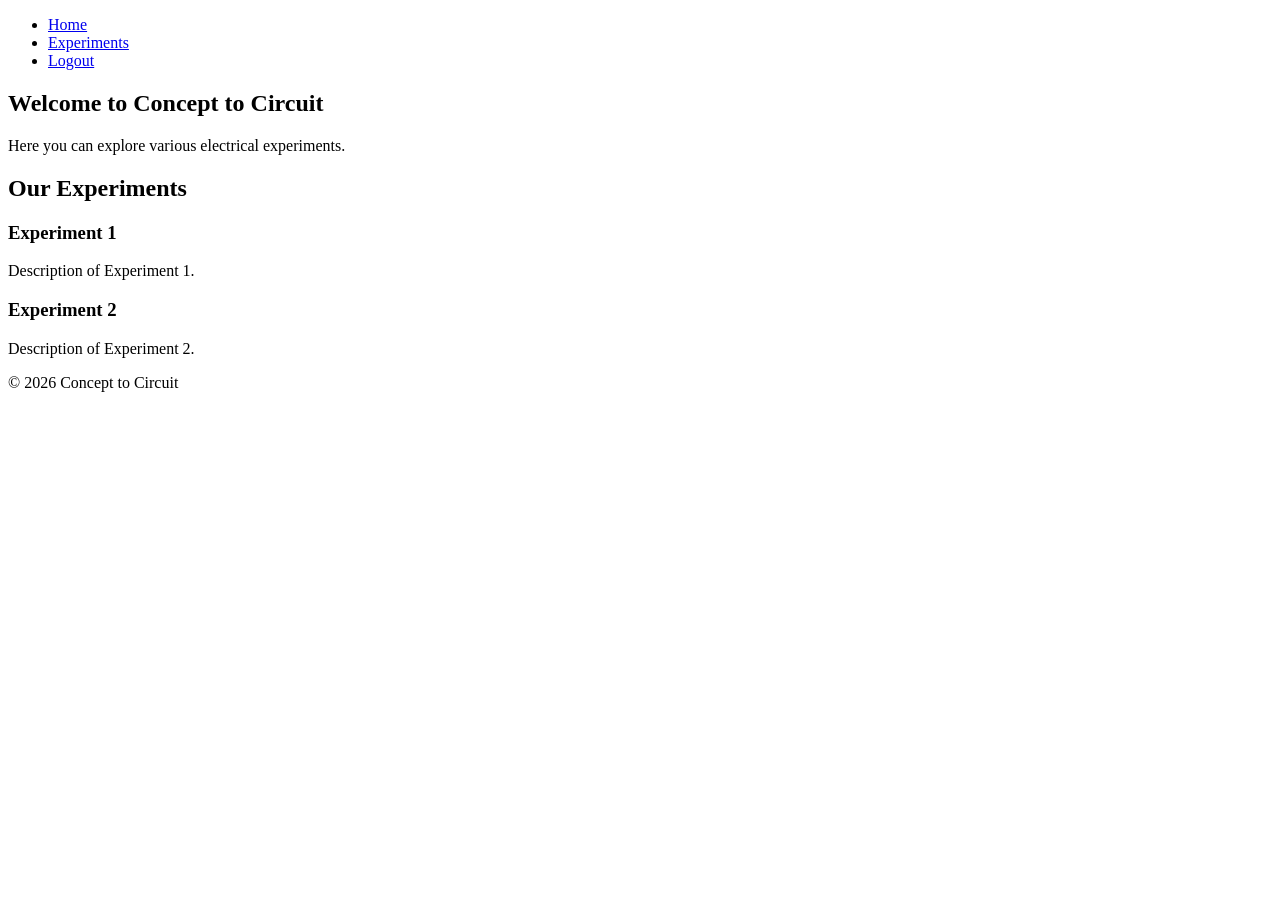
<file: index.html>
<!DOCTYPE html>
<html lang="en">
<head>
    <meta charset="UTF-8">
    <meta name="viewport" content="width=device-width, initial-scale=1.0">
    <title>Concept to Circuit</title>
    <link rel="stylesheet" href="styles.css">
</head>
<body>
    <header>
        <nav>
            <ul>
                <li><a href="#home">Home</a></li>
                <li><a href="#experiments">Experiments</a></li>
                <li><a href="#logout" onclick="logout()">Logout</a></li>
            </ul>
        </nav>
    </header>
    <main>
        <section id="home">
            <h1>Welcome to Concept to Circuit</h1>
            <p>Here you can explore various electrical experiments.</p>
        </section>
        <section id="experiments">
            <h2>Our Experiments</h2>
            <div class="experiment" id="experiment1">
                <h3>Experiment 1</h3>
                <p>Description of Experiment 1.</p>
            </div>
            <div class="experiment" id="experiment2">
                <h3>Experiment 2</h3>
                <p>Description of Experiment 2.</p>
            </div>
        </section>
    </main>
    <footer>
        <p>&copy; 2026 Concept to Circuit</p>
    </footer>
    <script>
        function logout() {
            alert('Logging out...');
            // Additional logout functionality can be implemented here
        }
    </script>
</body>
</html>
</file>
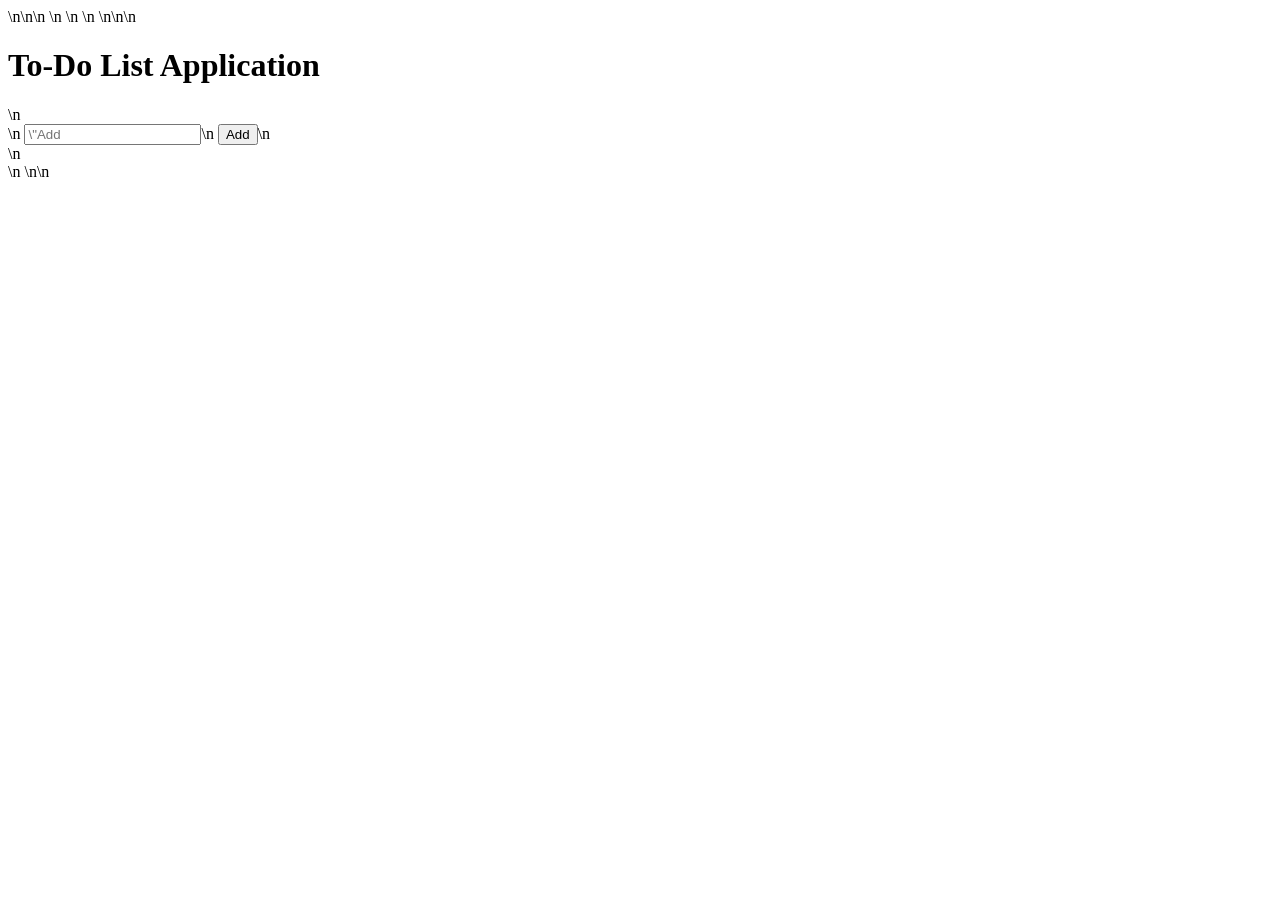
<file: todo.html>
<!DOCTYPE html>\n<html lang=\"en\">\n<head>\n    <meta charset=\"UTF-8\">\n    <meta name=\"viewport\" content=\"width=device-width, initial-scale=1.0\">\n    <title>To-Do List</title>\n    <style>\n        body {font-family: Arial, sans-serif; margin: 20px;}\n        #todo-form {margin-bottom: 20px;}\n        .todo-item {display: flex; justify-content: space-between; margin: 5px 0;}\n        .todo-item input {flex: 1;}\n        .todo-item button {margin-left: 10px;}\n    </style>\n</head>\n<body>\n    <h1>To-Do List Application</h1>\n    <form id=\"todo-form\">\n        <input type=\"text\" id=\"todo-input\" placeholder=\"Add a new to-do...\" required>\n        <button type=\"submit\">Add</button>\n    </form>\n    <div id=\"todo-list\"></div>\n    <script>\n        const todoForm = document.getElementById('todo-form');\n        const todoInput = document.getElementById('todo-input');\n        const todoList = document.getElementById('todo-list');\n\n        // Load todos from local storage upon page load\n        document.addEventListener('DOMContentLoaded', loadTodos);\n\n        todoForm.addEventListener('submit', function(event) {\n            event.preventDefault();\n            addTodo();\n        });\n\n        function addTodo() {\n            const todoText = todoInput.value;\n            const todoItem = document.createElement('div');\n            todoItem.classList.add('todo-item');\n\n            todoItem.innerHTML = `\n                <input type='checkbox'>\n                <span>${todoText}</span>\n                <button onclick='removeTodo(this)'>Remove</button>\n            `;\n            todoList.appendChild(todoItem);\n            saveTodoToLocalStorage(todoText);\n            todoInput.value = '';\n        }\n\n        function removeTodo(button) {\n            const todoItem = button.parentElement;\n            todoList.removeChild(todoItem);\n            removeTodoFromLocalStorage(todoItem.querySelector('span').innerText);\n        }\n\n        function saveTodoToLocalStorage(todo) {\n            const todos = JSON.parse(localStorage.getItem('todos')) || [];\n            todos.push(todo);\n            localStorage.setItem('todos', JSON.stringify(todos));\n        }\n\n        function removeTodoFromLocalStorage(todo) {\n            let todos = JSON.parse(localStorage.getItem('todos')) || [];\n            todos = todos.filter(t => t !== todo);\n            localStorage.setItem('todos', JSON.stringify(todos));\n        }\n\n        function loadTodos() {\n            const todos = JSON.parse(localStorage.getItem('todos')) || [];\n            todos.forEach(todo => {\n                const todoItem = document.createElement('div');\n                todoItem.classList.add('todo-item');\n                todoItem.innerHTML = `\n                    <input type='checkbox'>\n                    <span>${todo}</span>\n                    <button onclick='removeTodo(this)'>Remove</button>\n                `;\n                todoList.appendChild(todoItem);\n            });\n        }\n    </script>\n</body>\n</html>
</file>
<file: styles.css>
.container {
    display: flex;
    flex-wrap: wrap;
    justify-content: center;
    align-items: center;
    height: 100vh;
    background: linear-gradient(to right, #6a11cb, #2575fc);
    color: white;
    font-family: Arial, sans-serif;
}

.button {
    background: linear-gradient(to right, #ff416c, #ff4b2b);
    border: none;
    border-radius: 5px;
    color: white;
    padding: 15px 30px;
    text-align: center;
    text-decoration: none;
    display: inline-block;
    font-size: 16px;
    margin: 10px;
    transition: background 0.3s ease;
}

.button:hover {
    background: linear-gradient(to left, #ff416c, #ff4b2b);
    cursor: pointer;
}

@media (max-width: 768px) {
    .container {
        flex-direction: column;
    }
    .button {
        width: 80%;
    }
}
</file>
